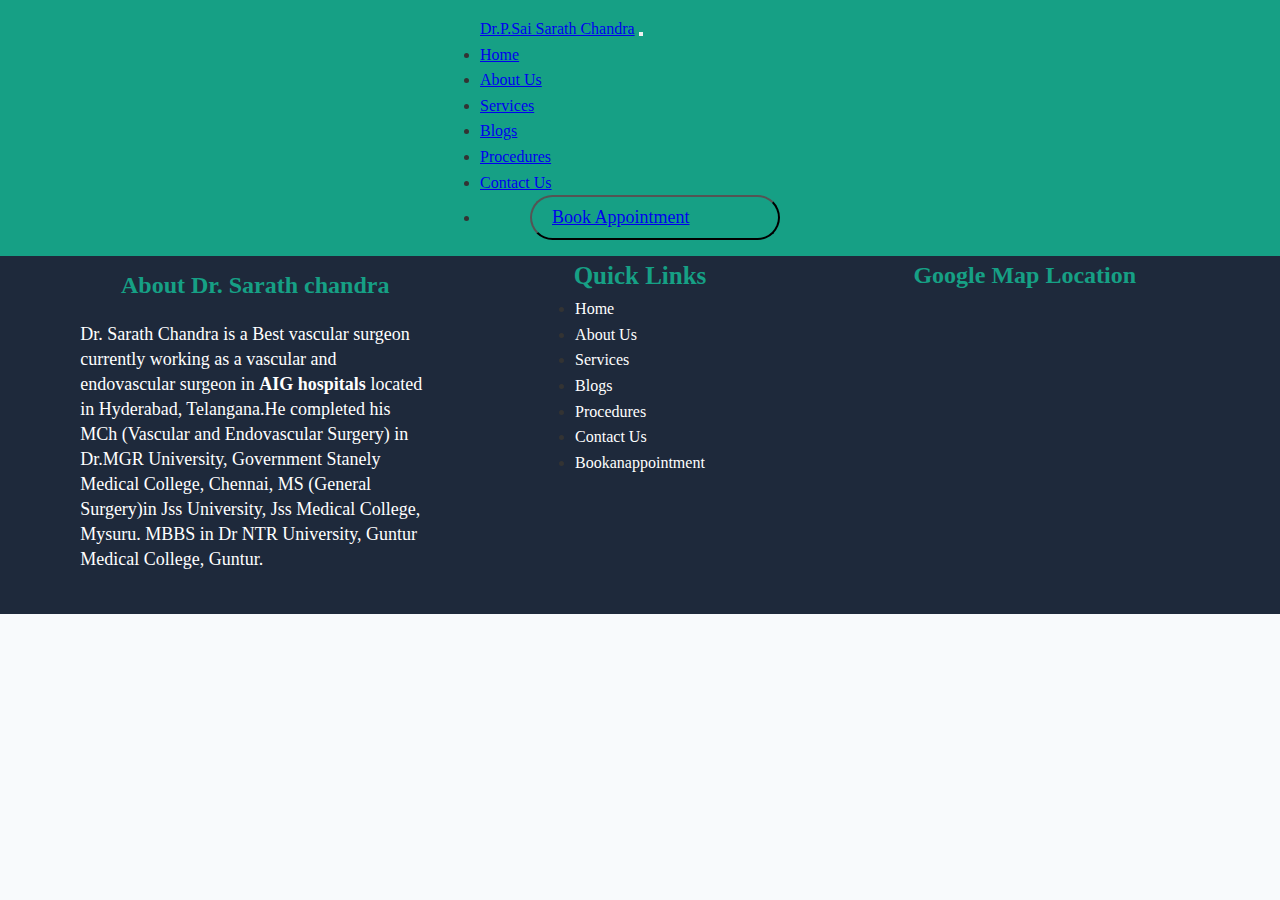
<file: services.html>
<!DOCTYPE html>
<html lang="en">
<head>
    <meta charset="UTF-8">
    <meta name="viewport" content="width=device-width, initial-scale=1.0">
    <title>Vascular Services - Advanced Medical Care</title>
    <link rel="stylesheet" href="style.css">
    <link href="https://cdn.jsdelivr.net/npm/bootstrap@5.0.2/dist/css/bootstrap.min.css" rel="stylesheet"
    integrity="sha384-EVSTQN3/azprG1Anm3QDgpJLIm9Nao0Yz1ztcQTwFspd3yD65VohhpuuCOmLASjC" crossorigin="anonymous">
  <script src="https://cdn.jsdelivr.net/npm/@popperjs/core@2.9.2/dist/umd/popper.min.js"
    integrity="sha384-IQsoLXl5PILFhosVNubq5LC7Qb9DXgDA9i+tQ8Zj3iwWAwPtgFTxbJ8NT4GN1R8p"
    crossorigin="anonymous"></script>
  <script src="https://cdn.jsdelivr.net/npm/bootstrap@5.0.2/dist/js/bootstrap.min.js"
    integrity="sha384-cVKIPhGWiC2Al4u+LWgxfKTRIcfu0JTxR+EQDz/bgldoEyl4H0zUF0QKbrJ0EcQF"
    crossorigin="anonymous"></script>
    <script src="https://cdn.jsdelivr.net/npm/bootstrap@5.3.0-alpha3/dist/js/bootstrap.bundle.min.js"></script>
</head>
<body>
    <nav class="navbar navbar-expand-lg navbar-dark ">
        <div class="container">
          <a class="navbar-brand" href="aboutdoctor.html">Dr.P.Sai Sarath Chandra</a>
          <button class="navbar-toggler" type="button" data-bs-toggle="collapse" data-bs-target="#navbarNav" aria-controls="navbarNav" aria-expanded="false" aria-label="Toggle navigation">
            <span class="navbar-toggler-icon"></span>
          </button>
          <div class="collapse navbar-collapse" id="navbarNav">
            <ul class="navbar-nav ms-auto">
              <li class="nav-item">
                <a class="nav-link"  href="index.html">Home</a>
              </li>
              <li class="nav-item">
                <a class="nav-link" href="aboutdoctor.html">About Us</a>
              </li>
              <li class="nav-active" aria-current="page">
                <a class="nav-link" href="services.html">Services</a>
              </li>
              <li class="nav-item">
                <a class="nav-link" href="blog.html">Blogs</a>
              </li>
              <li class="nav-item">
                <a class="nav-link" href="procedures.html">Procedures</a>
              </li>
              <li class="nav-item">
                <a class="nav-link" href="contactus.html">Contact Us</a>
              </li>
              <li class="nav-item">
                 <button class="btn01"> <a class="nav-link" href="bookanappointment.html">Book Appointment</a></button>
              </li>
            </ul>
          </div>
        </div>
      </nav>
      <script>
        document.addEventListener("DOMContentLoaded", function () {
          const navLinks = document.querySelectorAll(".navbar-nav .nav-link");
          const currentPage = window.location.pathname;
    
          navLinks.forEach(link => {
            if (link.href.includes(currentPage)) {
              link.classList.add("active");
            }
          });
        });
      </script>
    <!-- <div class="banner">
        <div class="container">
            
            <div class="centered">
                <h1 class="text-banner">Services</h1>
                <p class="bold-text"> <a  href="index.html" class="link">Home > </a> <span> <a  href="aboutdoctor.html" class="link">About Doctor ></a> </span>Services</p>
            </div>
        </div>
    </div> -->

    <!-- <header> -->
        <!-- <nav>
            <div class="container123">
                <h1>Advanced Vascular Care</h1>
                <p>Comprehensive Vascular Treatment Solutions</p>
            </div>
        </nav> -->
    <!-- </header> -->
     

   
        
    <div id="footerSection"></div>
    <script>
      fetch('footer.html')
        .then(response => response.text())
        .then(html => {
          document.getElementById('footerSection').innerHTML = html;
        });
    </script>
</body>
</html>
</file>
<file: style.css>
* {
    margin: 0px;
    padding: 0px;
    box-sizing: border-box;
    font-family: serif;


}

body {
    /* margin: 0; */
    font-family: none;
    font-size: unset;
    font-weight: 400;
    line-height: unset;
    color: #212529;
    background-color: #16a085;
    /* background-color: #fff; */
    -webkit-text-size-adjust: 100%;
    -webkit-tap-highlight-color: transparent;
}
nav{
    background-color: #16a085;
}
.top-navbar{
    display: flex;
}
.sticky {
    position: fixed;
    top: 0;
    width: 100%;
   z-index: 1000;
}
.doctor-info h1{
    color: #16a085;
}
.doctor-info strong{
    color: #16a085;
    
}
.doctor-info b{
    color: #16a085;
}

/* globle  */

h1 {
    font-size: 30px;
}

/* top bar start */
.top-bar-wraper {
    width: 100%;
    height: 60px;
    /* background: #000000; */
    display: flex;
}

.left-div {
    width: 100%;
    height: 100%;
    background: #16a085;
    display: flex;
    justify-content: center;
    align-items: center;
}

/* .right-div {
    width: 100%;
    height: 100%;
    background: #000000;
    border-left: 30px solid orange;
    border-bottom: 50px solid transparent;
} */

.address-content {
    display: flex;
    padding: 8px;
    font-size: 15px;
}

/* .time-content {
    display: flex;
    padding: 20px;
    color: #ffffff;
    font-size: 15px; */
/* } */

/* top bar end */


img,
svg {
    vertical-align: unset;
}

/* Container for the address section */
.address-container {
    display: flex;
    justify-content: space-between;
    flex-wrap: wrap;
    align-items: center;
    background-color: white;
    /* Adjust background color as needed */

}

/* Address */
.address {
    flex: 1;
    /* Take up remaining space */
    background-color: #f2f2f2;
    /* Adjust color as needed */
    padding: 20px;
    /* Adjust padding as needed */
    display: flex;
    align-items: center;
    margin-right: 5px;
    /* Adjust margin to create gap */
    background-color: #3b6c63;
}

/* Time */
.time {
    flex: 1;
    /* Take up remaining space */
    text-align: right;
    /* Align time to the right */
    background-color: #e6e6e6;
    /* Adjust color as needed */
    padding: 20px;
    /* Adjust padding as needed */
    display: flex;
    align-items: center;
    white-space: nowrap;
    /* Prevent line break */
    background-color: black;
    color: white;
}

/* Icon */
.icon {
    margin-right: 5px;
    /* Adjust margin as needed */
    padding: 0 5px;
    /* Add padding to the icon */
}

.header {
    background-color: #f8f9fa;
    /* Adjust as needed */
    padding: 0px;
    /* Adjust padding as needed */
    display: flex;
    height: 80px;
    justify-content: space-around;
    align-items: flex-end;
    /* background-color: red; */

}

.header .logo {
    margin-right: 20px;
    /* Adjust margin between logo and contact info */
    width: 60px;
    padding: 5px;


}

.header .logo img {
    width: 100%;
    /* Adjust logo height as needed */



}

.contact-info {
    display: flex;
    align-items: center;
}

.contact-info>div {
    margin-right: 20px;
    /* Adjust margin between contact info items */
}

.contact-info>div:last-child {
    margin-right: 0;
}
.faq11{
    display: flex;
    flex-direction: column;
    justify-content: center;
    align-items: center;
}
.faq11 ul{
    font-size: 18px;
    align-items: center;
    justify-content: center;

}

.phone p,
.email p {
    font-size: 15px;
    color: #777777;
    margin-top: 5px;
    margin-bottom: 0;
    /* Remove default bottom margin */
    font-weight: bold;
    /* Make phone and email text bold */
}

.divider {
    border-left: 1px solid #ccc;
    height: 20px;
    margin: 0 20px;
    /* Adjust margin between divider and contact info */
}

.social-media {
    display: flex;
    padding: 12px;
}

.social-media a {
    color: #333;
    /* Adjust social media icon color */
    text-decoration: none;
    margin-left: 20px;
    /* Adjust margin between social media icons */
    font-size: 20px;
    /* Increase font size of social media icons */
    border-radius: 50%;
    /* Apply border-radius to social media icons */
    background-color: gray;
    padding: 10px 15px;
}

.social-media a:first-child {
    margin-left: 0;
    /* Remove margin from first social media icon */
}

.social-media a:hover {
    background-color: gray;
    /* Adjust social media icon hover color */
    font-weight: bold;
    /* Make social media icon bold on hover */
}


.op-navbar {
    /* padding: 5px; */
    padding-top: 5px;
    background-color: #16a085;
    /* position: fixed; */
    width: 100%;
    /* z-index: 100; */
    /* top: 2; */
    /* flex-direction: row; */

}

.toggle-bar {
    display: none;
    /* Hide by default */
}

.op-navbar ul {
    list-style-type: none;
    margin: 0;
    padding: 0;
    display: flex;
    justify-content: center;
}

.op-navbar li {
    position: relative;
}

.op-navbar li a {
    display: block;
    color: #333;
    text-align: center;
    padding: 14px 20px;
    text-decoration: none;
    color: white;
    font-size: 16px;
    transition: ease-in 0.3s;
}

.op-navbar li a:hover {
    color: blue;
}

.separator {
    position: relative;
    display: inline-block;
    width: 1px;
    height: 20px;
    background-color: #ccc;
    margin: 0 10px;
}

.dropdown-icon {
    margin-left: 5px;
}

.dropdown-content {
    display: none;
    position: absolute;
    top: 47px;
    left: -230px;
    background-color: white;
    z-index: 1;
    ;
    box-shadow: 0 4px 8px rgba(0, 0, 0, 0.1);

}

.dropdown:hover .dropdown-content {
    display: block;
}
.coverr {
    height: 600px; /* Adjust height as needed */
  }
  
  .cover-photo {
    position: relative;
    width: 100%;
    height: 100%;
    overflow: hidden;
  }
  .cover-photo h2{
    right:10%;
  }
  
  .cover-photo img {
    position: absolute;
    display: flex;
    flex-direction: row;
    /* top: 0; */
    width: 100%;
    height: 100%;
    object-fit: cover;
    transition: opacity 0.9s ease-in-out;
    /* margin-top: 30px; */
  }
  .GAP{
    position: absolute;
    top: 50%;
    left: 80%;
    background-color: #16a085;
    color: #000;
    text-align: right;
    justify-content: end;
    /* transition: opacity 1s ease-in-out; */
  }
  
  .heading {
    position: absolute;
    top: 70%;
    left: 40%;
    transform: translate(-60%, -40%);
    color: black;
    font-size: 60px;
    text-align: left;
    justify-content: flex-end;
    opacity: 0;
    transition: opacity 1s ease-in-out;
  }
  
  .cover-photo:hover img {
    opacity: 0.8;
  }
  
  .cover-photo:hover .heading {
    opacity: 2;
  }

/* banner style */

/* .slider-container {
    position: relative;
    width: 100%;
    overflow: hidden;
}

.slider {
    display: flex;
    transition: transform 0.5s ease;
}

.slide {
    position: relative;
    width: 100%;
    height: 350px;
    /* Adjust the height as needed */
    /* flex-shrink: 0;
} */

/* .slider img {
    width: 100%;
    height: 100%;
    object-fit: cover; */

    /* Maintain aspect ratio */
/* } */ */
/* 
.slide-text {
    position: absolute;
    top: 0;
    right: 0;
    background-color: rgba(0, 0, 0, 0.5);
    color: white;
    padding: 10px;
    font-size: 18px;
    display: none;
} */

.prev,
.next {
    position: absolute;
    top: 50%;
    transform: translateY(-50%);
    font-size: 24px;
    color: white;
    background-color: rgba(0, 0, 0, 0.5);
    padding: 10px;
    cursor: pointer;
    transition: background-color 0.3s ease;
    z-index: 1;
    /* Ensure buttons appear above images */
}

.prev:hover,
.next:hover {
    background-color: rgba(0, 0, 0, 0.8);
}

.prev {
    left: 0;
}

.next {
    right: 0;
}


/* about section style*/

.about-section {
    display: flex;
    justify-content: center;
    align-items: center;
    margin: 10px 0px;
    gap: 10px;
    padding: 15px;
    background-color:white;


}

.doctor-image img {
    width: 600px;
    /* Adjust size as needed */
    height: 600px;
    position: relative;
    bottom: 0px;
    border-radius: 10px;
}

.doctor-info {
    margin-left: 20px;
    /* Adjust spacing between image and text */
    padding: 12px 10px;
    max-width: 700px;
}

.doctor-info p {

    font-size: 1rem;
   text-align: justify;
    margin: 10px;
    word-spacing: -2px;

}

.read-more-btn {
    display: inline-block;
    padding: 10px 20px;
    background-color: orange;
    /* Blue color, you can change this */
    color: #fff;
    /* White text */
    text-decoration: none;
    border-radius: 5px;
    font-size: 1.2rem;
    transition: background-color 0.3s ease;
    margin-top:19px;
    margin-left: 10px;
}

/* .read-more-btn:hover {
    background-color: orange;
    opacity: 1;
    
} */

/* 
paient banner */

.section-happy {
    display: flex;
    justify-content: space-evenly;
    align-items: center;
    background-color: #16a085;
    padding: 20px 0px;
    margin-bottom: 50px;
}

.op-item {
    text-align: center;
    top: 20%;
}

.op-item img {
    width: 60px;
    /* Adjust size of image */
    position: relative;
    top: 25px;
    right: 10px;
    /* padding: 5px 0px; */
}

.op-item p {
    font-size: 1.2rem;
    padding: 10px;
    text-align: center;
}

.op-item strong {
    font-size: 3rem;
    font-weight: bold;
    color: white;
    font-family: fantasy;
}

/* //- section */


.gallery {
    position: relative;
    overflow: hidden;
    text-align: center;
    max-width: 900px;
    /* Set maximum width */
    max-height: 1000px;
    margin: 50px auto;
    /* Center the gallery horizontally */
    /* background-color: aqua; */
    padding: 15px 0px;

}

.gallery-title {
    font-size: 2rem;
    /* Adjust font size as needed */
    margin-bottom: 25px;
    /* Add spacing between title and gallery */
}

.gallery-container1 {
    display: flex;
    /* overflow-x: hidden; */
    /* scroll-snap-type: x mandatory; */
    gap: 5px;
    flex-direction: row;
}

.gallery-card {
    flex: 0 0 auto;
    scroll-snap-align: start;
    width: 300px;
    height: 300px;
    background-color: white;
    overflow-y: hidden;
}

.gallery-card img {
    max-width: 100%;
    height: 100%;
}

.prev-btn,
.next-btn {
    position: absolute;
    top: 50%;
    transform: translateY(-50%);
    background-color: transparent;
    border: none;
    color: black;
    padding: 10px;
    cursor: pointer;
    /* border-radius: 5px; */
    z-index: 1;
    font-size: 1.2rem;
}


.prev-btn {
    left: 5px;



}

.next-btn {
    right: 5px;

}

/* <!-- operating rooms text start css --> */



.outer-div {
    display: flex;
    justify-content: space-between;
    padding: 10px;
    border: 1px solid white;

}

.inner-div {
    display: flex;
    flex-direction: column;
    justify-content: center;
    align-items: center;
    max-width: 800px;
    /* Set width to 50% of the parent container */
    padding: 10px;
    margin: auto;
}

.inner-div h5,
h6 {
    font-size: 1.5rem;
    text-align: center;
    margin: 15px;
}

.container-1 {
    display: flex;
    justify-content: center;
    align-items: center;
    padding: 12px 5px;
    background-color: #ffffff;
}

.container-1 .box1 {
    width: 400px;
    height: 300px;
    background-color: #16a085;
    /* border: 1px dotted gray; */
}

.box1 .places-time {
    padding: 12px;
    margin: 12px;
    display: flex;
    flex-direction: column;
    align-items: center;
}

.places,
.time1 {
    margin-bottom: 10px;
    font-size: 18px;
    /* Adjust font size as needed */
    text-align: center;
    /* Keep the text centered */
}

.option {
    text-align: center;
    margin: 10px 0;
    padding: 10px;
}

.option a {
    /* display: inline-block; */
    text-decoration: none;
    padding: 15px 20px;
    /* Add padding to the anchor tags */
    color: white;
    font-size: 1.2rem;
    border-radius: 10px;
    /* background-color: #2ECC71; */
}

.option a:hover {
    color: rgb(11, 11, 11);
}

.option span {
    display: inline-block;
    vertical-align: middle;
    /* Align span vertically */
}

.map-tag {
    display: flex;
    justify-content: center;
    align-items: center;
    text-align: center;
    /* Center text horizontally */

}

.map-tag a {
    text-decoration: none;
    color: #3b6c63;
    padding: 0px;
    font-size: 3rem;
}

.map-tag a:hover {
    color: blue;
}


/* FAQ section  */
.accordion-container {
    max-width: 80%;
    margin: auto;
    margin-bottom: 20px;
}

.accordion-button {
    background-color: #16a085 !important;
    color: white;
}

.accordion-button:not(.collapsed) {
    color: #ffffff;
}

.accordion-heading {
    display: flex;
    justify-content: center;
    margin: 10px;
    ;
}

/* //footer */

footer {
    background-color: white;
    padding: 20px;
}
.head{
    color: white;
}

.footer-content {
    display: flex;
    justify-content: space-around;
    width: 100%;
    background-color: #1e293b;
    /* padding: 15px; */
}

.about-section-f {
    width: 30%;
    padding: 10px 5px;
    display: flex;
    flex-direction: column;
    align-items: center;
    justify-content: center;
    /* background-color: blueviolet; */
}

.about-section-f .head {
    font-size: 1.5rem;
    color: #16a085;

}
.container1 h1{
    color: white;
}
.container1 p{
    color: #000;
    font-weight: 800;
}

.about-section-f p {
    padding: 12px;
    line-height: 25px;
    margin-top: 5px;
    color: white;
}

.social-media-section {
    margin: 10px;
    text-align: center;
    padding: 10px;
    /* background-color: rgb(128, 255, 0);s */
    width: 50%;

}

.social-icons i {
    margin: 5px;
    width: 40px;
    padding: 10px;
    border-radius: 5px;
    font-size: 1.2rem;
    border: none;
    background-color: #000000;
}

.social-icons {
    width: 100%;


}

.location-map-section {
    width: 30%;
    padding: 10px;
    object-fit: contain;
    position: relative;
    bottom: 25px;

}

.location-map-section .head {
    font-size: 1.5rem;
    text-align: center;
    padding: 15px;
    color: #16a085;
}

.flex {
    display: flex;
    position: relative;
    align-items: center;
    justify-content: center;
}
.flex a{
    text-decoration: none;
    color: white
}

.copyright {
    text-align: center;
    padding: 15px;
    font-size: 1.2rem;
    border-top: 1px solid #ccc;
    color: white;
}


/*---------------*/
/***** Oscar *****/
/*---------------*/

.grid {
    position: relative;
    margin: 0 auto;
    padding: 1em 0 4em;
    max-width: 1000px;
    list-style: none;
    text-align: start;
}

/* Common style */
.grid figure {
    position: relative;
    float: left;
    overflow: hidden;
    margin: 10px 1%;
    /* min-width: 320px; */
    max-width: 400px;
    max-height: 400px;
    /* width: 380px; */
    background: #3085a3;
    text-align: center;
    cursor: pointer;
    height: 360px;
}

.grid figure img {
    position: relative;
    display: block;
    min-height: 100%;
    max-width: 100%;
    opacity: 0.8;
    object-fit: cover;
}

.grid figure figcaption {
    padding: 2em;
    color: #fff;
    text-transform: uppercase;
    font-size: 1.25em;
    -webkit-backface-visibility: hidden;
    backface-visibility: hidden;
}

.grid figure figcaption::before,
.grid figure figcaption::after {
    pointer-events: none;
}

.grid figure figcaption,
.grid figure figcaption>a {
    position: absolute;
    top: 0;
    left: 0;
    width: 100%;
    height: 100%;
}

/* Anchor will cover the whole item by default */
/* For some effects it will show as a button */
.grid figure figcaption>a {
    z-index: 1000;
    text-indent: 200%;
    white-space: nowrap;
    font-size: 0;
    opacity: 0;
}

.grid figure h2 {
    word-spacing: -0.15em;
    font-weight: 300;
}

.grid figure h2 span {
    font-weight: 800;
}

.grid figure h2,
.grid figure p {
    margin: 0;
}

.grid figure p {
    letter-spacing: 1px;
    font-size: 68.5%;
}

/* figure.effect-oscar {
    background: -webkit-linear-gradient(45deg, #22682a 0%, #9b4a1b 40%, #3a342a 100%);
    background: linear-gradient(45deg, #22682a 0%, #9b4a1b 40%, #3a342a 100%);
} */

figure.effect-oscar img {
    opacity: 0.9;
    -webkit-transition: opacity 0.35s;
    transition: opacity 0.35s;
}

figure.effect-oscar figcaption {
    padding: 1em;
    background-color: rgba(58, 52, 42, 0.7);
    -webkit-transition: background-color 0.35s;
    transition: background-color 0.35s;
}

figure.effect-oscar figcaption::before {
    position: absolute;
    top: 30px;
    right: 30px;
    bottom: 30px;
    left: 30px;
    border: 1px solid #fff;
    content: '';
}
.but{
    display: flex;
    bottom: 8px;
    text-decoration: none;
    /* background-color: #28a745; */
}
.but button{
    color: white;
    background-color: rgb(20, 60, 76);
    width: 200px;
    height: 50px;
}
.flex ul a:hover{
    color: #007bff;
}

figure.effect-oscar h2 {
    flex-wrap:wrap ;
    /* margin: 1% 0 10px 0; */
    -webkit-transition: -webkit-transform 0.35s;
    transition: transform 0.35s;
    -webkit-transform: translate3d(0, 100%, 0);
    transform: translate3d(0, 100%, 0);
}

figure.effect-oscar figcaption::before,
figure.effect-oscar p {
    opacity: 0;
    -webkit-transition: opacity 0.35s, -webkit-transform 0.35s;
    transition: opacity 0.35s, transform 0.35s;
    -webkit-transform: scale(0);
    transform: scale(0);
}

figure.effect-oscar:hover h2 {
    -webkit-transform: translate3d(0, 0, 0);
    transform: translate3d(0, 0, 0);
}

figure.effect-oscar:hover figcaption::before,
figure.effect-oscar:hover p {
    opacity: 1;
    -webkit-transform: scale(1);
    transform: scale(1);
    color: #000;
    font-weight: 900;
}

figure.effect-oscar:hover figcaption {
    background-color: rgba(239, 152, 0, 0);
}

figure.effect-oscar:hover img {
    opacity: 0.4;
}


/* test */

.vl {
    border-left: 2px solid rgb(94, 93, 93);
    height: 350px;
    margin: 0px 20px;
}

.abhi-container {
    display: flex;
    justify-content: flex-start;
    align-items: flex-start;
    width: 100%;
    margin: auto;
}

.abhi-part {
    width: 45%;
    padding: 20px;
}

.custom-list {
    list-style-type: disc;
    /* Default bullet points */
    padding-left: 20px;
    /* Space for bullet points */
}

.custom-list li {
    margin-bottom: 5px;
    /* Space between list items */
}



 .sidebar {
    display: none;
    width: 80%;
    max-width: 250px;
    background-color: rgba(255, 255, 255, 1);
    position: fixed;
    top: 0;
    left: 0;
    height: 100%;
    z-index: 1000;
}


 .sidebar-header {
    width: 100%;
    padding: 5px;
    background-color: #16a085;
    display: flex;
    justify-content: flex-end;
    align-items: center;
}

.close-icon {
    font-size: 20px;
    color: black;
    cursor: pointer;
    margin-right: 12px;
}
.sidebar ul {
    list-style: none;
    padding: 20px 0px;
    margin: 0;
}

.sidebar ul li {
    border-bottom: 1px solid #ddd;
}

/* .nav-link {
    display: block;
    padding: 15px;
    text-decoration: none;
    color: #333;
    font-size: 16px;
    position: relative;
} */

/* .nav-link::after {
    content: '';
    display: block;
    width: 100%;
    height: 1px;
    background-color: #ddd;
    position: absolute;
    bottom: 0;
    left: 0;
} */

.submenu,
.sub-submenu {
    display: none;
    background-color: #f9f9f9;
}

.submenu .nav-link,
.sub-submenu .nav-link {
    padding-left: 30px;
}

.dropdown.active+.submenu,
.dropdown.active+.sub-submenu {
    display: block;
}

.nav-services-submenu {
    border-left: 4px solid #8e24aa;
}

.nav-orthopedic-submenu {
    border-left: 4px solid #ab47bc;
}

.nav-physical-submenu {
    border-left: 4px solid #ce93d8;
}

.nav-video-submenu {
    border-left: 4px solid #00acc1;
}


.sidebar ul li ul li {
    border-bottom: none;
} 

/* home end */

/* About page start */


.main-container {
    width: 100%;
    overflow-x: hidden;
}

.section {
    display: flex;
    justify-content: space-evenly;
    align-items: center;
    align-items: center;
    padding: 20px;

}

.doctor-info2 {
     width: 700px;
}
.bold{
    color: #16a085;
}

.doctor-info2 h1 {
    font-size:2rem;
    font-weight: bold;
    margin-bottom: 10px;
    color: #16a085;
}

.doctor-info2 p {
    font-size: o.5rem;
    line-height: 1.6;
    margin-top: 20px;
}
.doctor-info2 strong{
    color: #16a085;
}

.doctor-image2 {
     width: 300px;
     height: 330px;
    border-radius: 5px;
    overflow: hidden;
    box-shadow: 0 4px 8px rgba(0, 0, 0, 0.1);
    position: relative;
     bottom: 70px;
}

.doctor-image2 img {
    width: 100%;
    display: block;
}

.doctor-details2 {
    text-align: center;
    margin-top: 10px;
}
.doctor-details2 span{
    color: #16a085;
}

.doctor-details2 p {
    margin-top: 10px;
    font-size: 1.5rem;
    font-weight: bold;
    color: #16a085;
}
.text-content p{
    font-size: 86px;
}

.doctor-details2 span {
    font-size: 16px;
}

.about-social-icons {
position: absolute;
top: 10px; /* Adjust as needed */
right: 10px; /* Adjust as needed */
display: flex;
flex-direction: column;
align-items: center;
justify-content: center;
border-radius: 5px;
padding: 5px;
transition: opacity 0.3s ease;
z-index: 3;
opacity: 0;
}

.about-social-icons a {
display: flex;
align-items: center;
justify-content: center;
width: 40px;
height: 40px;
margin: 5px;
color: #333;
text-decoration: none;
transition: background-color 0.3s ease;
}

.about-social-icons a:hover {
background-color: rgba(255, 255, 255, 0.412);
}

.doctor-image2:hover .about-social-icons {
opacity: 1;
}

.share-icon {
position: absolute;
bottom: 100px; /* Adjust as needed */
right: 20px; /* Adjust as needed */
background-color: whitesmoke;
border-radius: 50%;
padding: 8px;
cursor: pointer;
transition: background-color 0.3s ease;
font-size: 1.4rem;
}

/* //next section style */

.about-section {
display: flex;
justify-content: space-evenly;
align-items: center;
padding: 15px;
overflow: hidden; /* To prevent image overflow */
}
.doctor-container{
max-width: 1200px;
margin: auto;
}

.text-section {
flex: 1;
margin-right: 20px;
}

.text-section p {
font-size: 1.2rem;

line-height: 1.6;
}

.image-section img {
width: 700px;
height: auto;
position: relative;
bottom: 30px;
}

/* center-text style */
.center-text{
padding: 20px;

}
.text-content{
max-width: 1100px;
padding: 10px;
margin: 10px auto;
}
.text-content p{
font-size: 1.9rem;
line-height: 1.6;
}


/* //career-highlights style  */

.career-container {
    padding: 20px;
}
.mid-conatiner{
    max-width: 1100px;
    margin: auto;
    padding: 20px 10px;
}

.career-title {
    font-size: 1.5rem;
    font-weight: bold;
    margin-bottom: 20px;
    text-align: left;
}

.highlight-item {
    display: flex;
    align-items: center;
    margin-bottom: 10px;
}

.highlight-item .icon {
    color: #16a085;
    margin-right: 10px;
    font-size: 1.5rem;
    flex-shrink: 0;
}

.highlight-item p {
    font-size: 1.2rem;
    line-height: 1.4;
    margin: 0;
}

.highlight-item p .bold {
    font-weight: bold;
}

/* ACHIEVEMENTS & CONTRIBUTIONS style  css*/
.container-ACHIEVEMENTS {
max-width: 1150px;
margin:auto;
padding: 0 20px;
}

  .container-ACHIEVEMENTS h1 {
text-align: left;
font-size: 25px;
margin-bottom: 30px;
}

.faq {
margin-bottom: 15px;
border-bottom: 1px solid #ccc;
padding-bottom: 10px;
}

.faq h2 {
cursor: pointer;
display: flex;
justify-content: space-between;
align-items: center;
font-size: 20px;
margin: 0;
padding: 10px 0;
}

.faq h2 i {
transition: transform 0.3s;
}

.faq ul {
max-height: 0;
overflow: hidden;
transition: max-height 0.5s ease;
list-style-type: disc;
padding-left: 20px;
margin: 10px 0 0 0;
}

.faq.active ul {
max-height: 1000px; /* Adjust this value based on the expected maximum height of the content */
}

.faq ul li {
margin-bottom: 10px;
font-size: 16px;
line-height: 1.5;
}

.faq ul h3 {
margin-top: 20px;
font-size: 18px;
font-weight: bold;
}

.faq ul li::marker {
color: black; /* Change bullet point color if needed */
}

.faq ul li h3 {
margin: 0;
padding: 0;
list-style-type: none;
}


/* media query of about doctor   */

@media (max-width: 768px) {
.section {
    flex-direction: column;
    align-items: center;
}


.doctor-image2 {
    margin-bottom: 20px;
    bottom: 0;
}
.section .doctor-info2{
    padding: 12px;
   
}

.doctor-info2 {
    width: 100%;
    text-align: left;
}

.doctor-info2 h1 {
    font-size: 1.8rem;
    text-align: center;
}

.doctor-info2 p {
    font-size: 1.2rem;
}

.doctor-details2 p {
    font-size: 1.3rem;
}
/* //about-section media query */
.about-section {
    flex-direction: column;
    align-items: center;
}

.text-section {
    margin-right: 0;
    padding: 12px;
    margin-bottom: 20px;
}
.flex ul{
    display: flex;
    align-items: center;
    justify-content: center;
    left: 20%;
    gap: 0.5%;
}
.flex ul a{
    text-decoration: none;
}

.text-section p {
    font-size: 1.4rem; /* Font size for mobile devices */
}

.image-section img{
width: 100%;
position: relative;
 top: 0px;
}

/* center-text media query style*/
.center-text{
text-align: left;
}
.text-content p {
    font-size: 2rem; /* Font size for mobile devices */
    text-align: left;
    justify-items: center;
    line-height: 1.6;
}
.text-content{
 width: 100%;
 position: relative;
 bottom: 25px;
         }


/* carrer highlight style */
.career-title {
        font-size: 1.5rem;
        text-align: left;
    }

    .highlight-item p {
        font-size: 1.1rem;
    }

    .highlight-item .icon {
        font-size: 1.2rem;
    }
}



/* static banner style */
.banner {
    background-color: #16a085;
    color: #fff;
    padding: 50px 0;
    /* background-image: linear-gradient(to bottom,#0097b9); */
    background-position: center;
    background-size: cover;
    background-repeat: no-repeat;
    height: 150px; 
    display: flex; 
    justify-content: center; 
    align-items: center; 
}

.centered {
    text-align: center;
    padding: 10px;
}

 .text-banner {
    font-size: 4rem;
    font-weight: bold;
    margin-bottom: 20px;
    font-weight: 600;
    text-align: center;
    
}

.bold-text{
    font-size: 20px;
    padding: 10px;
    position: relative;
    bottom: 20px;
    text-align: center;
}

.link{
    color: #fff;
    text-decoration: none;
}

.link:hover {
    text-decoration: none;
    color: white;
}

/* span {
    font-size: 18px;
    font-weight: bold;
    padding: 1px;
} */

/* <!-- operating rooms text start css --> */



.outer-div {
    display: flex;
    justify-content: space-between;
    padding: 10px;
    border: 1px solid #ccc;

}

.inner-div {
    display: flex;
    flex-direction: column;
    justify-content: center;
    align-items: center;
    max-width: 800px;
    /* Set width to 50% of the parent container */
    padding: 10px;
    margin: auto;
}

  h1 {
    font-size: 2rem;
  }


  
  .inner-div h5,h6 {
    font-size: 1.5rem;
    text-align: center;
    margin: 15px;
}

.box1 h3{
    display: flex;
    align-items: center;
    color: black;
    justify-content: center;
}


.container-1 {
    display: flex;
    justify-content: center;
    align-items: center;
    padding: 12px 5px;
}

.container-1 .box1 {
    width: 400px;
    height: 300px;
    /* background-color: white; */
    border: 1px dotted gray;
}

.box1 .places-time {
    padding: 12px;
    margin: 12px;
    display: flex;
    flex-direction: column;
    align-items: center;
}

.places,
.time1 {
    margin-bottom: 10px;
    font-size: 18px;
    /* Adjust font size as needed */
    text-align: center;
    /* Keep the text centered */
}


.option {
    text-align: center;
    margin: 10px 0;
    padding: 10px;
}

.option a {
    display: inline-block;
    text-decoration: none;
    padding: 15px 20px;
    /* Add padding to the anchor tags */
    color: white;
    font-size: 1.2rem;
    border-radius: 10px;
    /* background-color: #16a085; */
}

.option a:hover {
    color: blue;
}

.option span {
    display: inline-block;
    vertical-align: middle;
    /* Align span vertically */
}

.map-tag {
    display: flex;
    justify-content: center;
    align-items: center;
    text-align: center;
    /* Center text horizontally */

}


.map-tag a {
    text-decoration: none;
    color: #16a085;
    padding: 0px;
    font-size: 3rem;
}

.map-tag a:hover {
    color: blue;
}

@media only screen and (max-width: 768px) {
    .outer-div {
        width: 100%;
    }

    .inner-div {
        max-width: 100%;
    }

    .inner-div h1 {
        font-size: 30px;
        padding: 15px;
        text-align: left;
    }
    .container-1 {
        flex-direction: column;
        justify-content: center;
        align-items: center;
        width: 100%;
        overflow-x: hidden;

    }

    .container-1 .box1 {
        width: 100%;
    }

    .map-tag {
        position: relative;
        /* Reset position to relative */
        bottom: 25px;
    }

}


/* About page end */


/* ********** Contact page css start */

.container-form {
    width: 100%;
    /* max-width: 1200px; */
    padding: 20px;
    background-color: #fff;
    display: flex;
    flex-wrap: wrap;
    justify-content: center; /* Center the content horizontally */
}

.main-heading {
    text-align: left;
    font-size: 19px;
    margin-bottom: 5px;
    padding: 10px 5px;
}

.description-box .description {
    text-align: justify;
    font-size: 16px;
    /* margin-bottom: 5px; */
    padding: 10px;
    line-height: 1.6;
}

.description-box {
    margin-bottom: 15px;
    padding: 20px;
    background-color: #f1f1f1;
    border-left: 5px solid red;
    /* width: 100%; */
}

.content {
 display: flex;
 justify-content: space-evenly;
    gap: 10px;
    width: 100%;
}

.contact-form{
    width: 700px;
    height: auto;
    border-radius: 10px;
    box-shadow: rgba(0, 0, 0, 0.35) 0px 5px 15px;
}

.contact-form-info{
    width: 350px;
    height: 600px;
    border-radius: 12px;
    box-shadow: rgba(0, 0, 0, 0.35) 0px 5px 15px;
}

/* .contact-form-info {
    background-color: red;
    box-shadow: rgba(0, 0, 0, 0.35) 0px 5px 15px;

} */

.contact-form form {
    display: flex;
    flex-direction: column;
    padding: 15px 20px;
}

.form-header {
font-size: 30px;
font-weight: bold;
text-align: center;
padding: 12px 10px;
    
}

.contact-form label {
    margin-top: 10px;
    font-weight: bold;
    padding: 5px;
}

.contact-form input,.contact-form textarea {
    padding: 10px;
    margin-top: 10px;
    margin-bottom: 10px;
    border: 1px solid #ccc;
    border-radius: 5px;
    width: 100%;
    box-sizing: border-box;
}

.contact-form button {
    padding: 10px;
    background-color: #16a085;
    color: #fff;
    border: none;
    border-radius: 5px;
    cursor: pointer;
    margin: 10px;
}

.contact-form button:hover {
    background-color: #218838;
}

.captcha {
    display: flex;
    align-items: center;
    margin-top: 10px;
}

.captcha img {
    margin-right: 10px;
}

/* .contact-info {
    background-color: #f1f1f1;
} */

.contact-form-info .info-header {
    font-size: 2rem;
    font-weight: bold;
    width: 100%;
    text-align: center;
}
.info-header{
    margin-top: 0px;
    background-color: #16a085;
    padding: 20px;
    width: 100%;
}

.info-section {
    display: flex;
    flex-direction: column;
    gap: 0px;
    /* background-color: blue; */
    /* margin: 7px; */
}

.info-item {
    display: flex;
    align-items: center;
    border-bottom: 1px solid gray;
    padding: 2px 9px;
}

.info-item .icon {
    font-size: 2rem;
    margin-left: 5px;
    margin-bottom: 12px;
    background-color: rgba(120, 118, 118, 0.534);
    border-radius: 50%;
    padding: 15px 20px;
    

}

.info-item h3 {
    margin:10px;
    font-size: 18px;
    font-weight: bold;
    padding: 10px 15px;
}

.info-item .details p {
font-size: 1rem;
padding: 10px 12px;
position: relative;
bottom: 15px;
color: black;

}
.info-item .media-icon {
    padding: 10px 10px;  
    margin: auto;
}
.info-item .media-icon a{
    padding: 10px 10px;
    text-decoration: none;
    

}
.info-item .media-icon a i{
    font-size: 22px;
    color: rgba(0, 0, 255, 0.622);
    background-color: #ccc;
    padding: 12px 15px;
    border-radius: 50%;
    transition: ease-in 0.3s;
}
.info-item .media-icon a i:hover{
    background-color: rgba(128, 128, 128, 0.521);
}

.required {
    color: red;
}

/* ********** Contact page css end */



/* testimonils slider start css */

.testimonial-section {
    text-align: center;
    width: 100%;
    position: relative;
    background-color: white;
    overflow: hidden;
    padding: 30px 0; /* Add padding to the top and bottom */
}

.testimonial-heading {
    margin-bottom: 20px; /* Adjust space below the heading */
}
/* .container123{
    bc
} */

.stars {
    margin-bottom: 10px; /* Adjust space above and below the stars */
    font-size: 2rem;
    color: skyblue;
}

.testimonial-slider-container {
   
    margin-top: 20px; /* Adjusted margin */
    position: relative;
}

.testimonial-slider {
    display: flex;
    overflow-x: hidden;
    scroll-snap-type: x mandatory;
    margin: 0 auto; /* Center align */
    width: calc(300px * 3 + 20px * 2); /* 3 cards with margin */
    padding: 0 15px; /* Adjusted padding */
    position: relative;
}

.card {
    flex: 0 0 auto;
    width: 300px;
    height: 450px;
    border-radius: 10px;
    margin: 0 5px; /* Adjusted margin */
    overflow: hidden;
    padding: 30px;
    box-shadow: 0 0 10px rgba(0, 0, 0, 0.1);
    position: relative;
}

.user-image {
    width: 120px; /* Adjust image width */
    height: 120px; /* Adjust image height */
    border-radius: 50%; /* Make image rounded */
    margin: 0 auto 10px; /* Center image and add space below */
}

.name {
    margin-top: 10px;
    font-weight: bold;
    color: #333;
}

.review {
    margin-top: auto; /* Align review to the middle */
    text-align: center; /* Center-align review text */
    line-height: 1.6;
}

.google-logo {
    width: 120px; /* Adjust the width as needed */
    height: 40px; /* Adjust the height as needed */
    margin-top: 5px 5px; /* Adjust margin */
}


.controls {
    position: absolute;
    top: 50%;
    transform: translateY(-50%);
    display: flex; /* Added */
    align-items: center; /* Added */
    width: 100%; /* Added */
    justify-content: space-between; /* Added */
    padding: 0 10px; /* Added */
}

.testimonial-prev, .testimonial-next {
    background-color: transparent;
    border: none;
    color: #333;
    cursor: pointer;
    font-size: 24px;
    position: absolute;
    top: 50%;
    transform: translateY(-50%);
    pointer-events: all;
    z-index: 1;
    padding: 10px;
    border-radius: 50%;
}
.testimonial-prev {
    left: 25px;
}

.testimonial-next {
   right: 25px;

}


/* testimonils slider start end */


/**************************************** gallery css start ****************************** */


.photos-container {
    width: 100%;
    height: auto;
    display: flex;
    justify-content: center;
    margin: 20px auto;
    padding: 20px;
    
}

.centered-content {
    max-width: 1200px;
    height: auto; /* Adjust the width as needed */
    text-align: center;
    padding: 20px 10px;

}

.photo-gallery {
    display: flex;
    flex-wrap: wrap;
    justify-content: center;
    padding: 10px;
    /* background-color: red; */
}

.photo-card {
    width: 270px; /* Adjust according to your design */
    margin: 10px; /* Adjust spacing between cards */
    text-align: center;
    border-radius: 3px;
}
.our-services-section h4{
    font-size: 25px;
    color: #16a085;
}

.photo-card img {
    width: 100%; /* Make the image fill the entire card */
    border-radius: 3px;
    object-fit: cover;
}

.photo-card p {
    font-size: 1rem;
    /* background-color: aqua; */
    margin-top: 15px;
}


/**************************************** gallery css end ****************************** */



/* ********************************************** book appointent css start ******************  */


.form-wrapper {
    width: 90%;
    max-width: 600px;
    margin: 50px auto;
    background: #fff;
    padding: 20px;
    box-shadow: 0 0 10px rgba(0, 0, 0, 0.1);
    border-radius: 8px;
}

 .form-wrapper h2 {
    text-align: center;
    color: #333;
    margin-bottom: 20px;
}

.form-field {
    margin-bottom: 15px;
}

.form-field label {
    display: block;
    margin-bottom: 5px;
    color: #333;
}

.form-field input,
.form-field textarea {
    width: 100%;
    padding: 10px;
    border: 1px solid #ddd;
    border-radius: 4px;
}

.form-field input:focus,
.form-field textarea:focus {
    border-color: #007bff;
    outline: none;
}

.button {
    display: block;
    width: 100%;
    padding: 15px;
    background-color: #16a085;
    color: #fff;
    border: none;
    border-radius: 4px;
    cursor: pointer;
    font-size: 16px;
    transition: background-color 0.3s;
}

.button:hover {
    background-color: #0056b3;
}

.modal {
    display: none;
    position: fixed;
    z-index: 1000;
    left: 0;
    top: 0;
    width: 100%;
    /* height: 500px; */
    overflow: auto;
    background-color: rgba(0, 0, 0, 0.5);
}

.modal-content {
    background-color: #fff;
    margin: 15% auto;
    padding: 20px;
    border: 1px solid #888;
    width: 80%;
    max-width: 500px;
    max-height: 300px;
    text-align: center;
    border-radius: 8px;
    box-shadow: 0 5px 15px rgba(0, 0, 0, 0.3);
    position: relative;
}

.popup-icon {
    font-size: 50px;
    color: #4CAF50;
}

.modal-content h2 {
    margin: 10px 0;
    font-size: 24px;
}

.modal-content p {
    font-size: 16px;
    color: #333;
}

.modal-content button {
    background-color: #007bff;
    color: white;
    border: none;
    padding: 10px 20px;
    border-radius: 4px;
    cursor: pointer;
    font-size: 16px;
}

.modal-content button:hover {
    background-color: #0056b3;
}

.close-button {
    position: absolute;
    top: 10px;
    right: 25px;
    color: #aaa;
    font-size: 28px;
    font-weight: bold;
    cursor: pointer;
}

.close-button:hover,
.close-button:focus {
    color: #000;
    text-decoration: none;
    cursor: pointer;
}


/* *********************************************** book appointent css end *************************** */


/* whatsapp sticker css start */

.whatsapp-icon {
    width: 60px; /* Adjust width as needed */
    height: 60px; /* Adjust height as needed */
    position: fixed;
    bottom: 5px;
    left: 20px;
    z-index: 9999;
    animation: wave 2s infinite;
  }
  
  .whatsapp-icon img {
    width: 100%;
    height: 100%;
  }

  @keyframes wave {
    0% {
      transform: translateX(0);
    }
    50% {
      transform: translateX(-10px);
    }
    100% {
      transform: translateX(0);
    }
  }
  /* whatsapp sticker css start  end*/



  /* call icon sticker css start */

  .call-icon {
    position: fixed;
    bottom: 5px;
    right: 20px; /* Change from left to right */
    width: 50px; /* Adjust width as needed */
    height: 50px; /* Adjust height as needed */
    z-index: 1000;
    animation: wave 2s infinite;
  }
  
  .call-icon img {
    width: 100%;
    height: 100%;
     color: green;  
  }

  
  @keyframes wave {
    0% {
      transform: translateX(0);
    }
    50% {
      transform: translateX(-10px);
    }
    100% {
      transform: translateX(0);
    }
  }
  


  /* call icon sticker css end */

/*
 * Resposive css for mobile and tab
 */

 /* header and navbar media query */
 @media screen and (max-width: 768px) {
    .header{
        width: 100%;
        height: 100%;
        flex-direction: row;
    
    }
    .header .logo{
        width: 80px;
        position: relative;
        left: 10px;
    }
    .contact-info{
    width: 70%;
    flex-direction: row;
    margin-top: 2px;
    text-align: center;
    }
    .divider{
        width: 5%;
        flex-direction: column;
        margin-top: 0px;
        text-align: center;
        }
    
    .top-navbar{
        display: flex;
    }
    .divider{
        display: none;
    }
    .email{
        display: none;


    
    }
    .phone{
        display: flex;
    }
    .social-media {
        text-align: center;
        padding: 12px;
        /* position: relative;
        right: 10px;
        top: 5px; */
    
        
    }
    .doctor-info p{
        word-spacing: -1.5px;
        line-height: 1.5;
    }
    .social-media a{
        font-size: 15px;
        padding: 10px 15px;
    
    }
    .op-navbar{
        width: 100%;
        display: flex;
        height: 120px;
        font-size: 1px;
        background-color: #16a085;
        
    }
    .op-navbar ul{
        display: flex;
        flex-direction: row;
        flex-wrap: wrap;
        font-size: small;
        height: 100px;
        bottom: 20px;
    }
    /* .toggle-bar ul li a{
        display: flex;
        flex-direction: column;
        cursor: pointer;
        /* background-color: red; */
        /* width: 40px;
        height: 40px;
        padding: 7px 10px;
        transition: ease-in 0.5s;
        gap: 0.4%; */ */
        
    /* } */
    .toggle-bar:hover{
        color: white;
    }
    
    }

 
    /* banner media query */
@media only screen and (max-width: 600px) {
    .slide {
        height: 200px; /* Reduce height for mobile devices */

    }

    .slide-text {
        font-size: 14px; /* Reduce font size for mobile devices */
        padding: 5px; /* Reduce padding for mobile devices */
    }

    .prev,
    .next {
        font-size: 18px; /* Reduce button size for mobile devices */
        padding: 8px; /* Reduce button padding for mobile devices */
    }
}
/* about section media query */
@media (max-width: 768px) {
    .about-section {
        flex-direction: column; /* Stack items vertically */
        text-align: center;
    }
    
    .doctor-info {
        margin-left: 0; /* Reset margin for better centering */
        margin-top: 20px; /* Add margin to separate from image */
    }
    
    .doctor-image img {
        width: 550px;
        height: 450px; /* Adjust image size for smaller screens */
        /* margin-bottom: 0px; */
        position: relative;
        top: 2px;
        border-radius: 1%;
    }
     .doctor-info p{
    font-size: 1rem;
    justify-items: center;
    text-align: justify;
    
    }
    }
/* //gallery media query */
@media screen and (max-width: 768px) {
    .gallery {
        max-width: 100%; /* Adjust maximum width for smaller screens */
    }

    .gallery-container1 {
        display: flex;
        flex-wrap: wrap; /* Ensure images don't wrap on smaller screens */
    }

    .gallery-card {
        flex: 0 0 auto;
        width: 100%; /* Ensure images take full width on smaller screens */
    }
}



/* media query of paitent banner */

@media (max-width: 768px) {
    .section-happy {
        flex-direction: column;
        max-height: 600px; /* Remove maximum height */
        align-items: flex-start; /* Align items to the start */
    }

    .op-item {
        width: 100%; /* Make items full width on smaller screens */
        /* margin-bottom: 20px;  */
    }
}


@media only screen and (max-width: 768px) {
    .outer-div {
        width: 100%;
    }

    .inner-div {
        max-width: 100%;
    }

    .inner-div h1 {
        font-size: 25px;
        padding: 15px;
        text-align: left;
    }
    .container-1 {
        flex-direction: column;
        justify-content: center;
        align-items: center;
        width: 100%;
        overflow-x: hidden;

    }

    .container-1 .box1 {
        width: 100%;
    }

    .map-tag {
        position: relative;
        /* Reset position to relative */
        bottom: 25px;
    }
  /* faq section  */
    .accordion-container{
        max-width: 90%;
    }

}


@media screen and (max-width: 768px) {
    .footer-content {
        flex-direction: column;
        align-items: center;
        overflow-x: hidden;
        padding:10px 0px;
        
    }

    .about-section-f,
    .location-map-section,
    .social-media-section {
        width: 100%;
        height: 100%;
        margin: 0px;
        /* padding: 10px; */
    }

    .our-services-section ul {
        display: flex;
        flex-wrap: wrap;
        justify-content: center;
        padding: 0;
        position: relative;
        right: 10px;
        width: 100%;
    }
    .our-services-section ul li {
        width: 100%;
        padding: 10px;
        margin: 2px 0;
        text-decoration: none;
        gap: 9%;
        
    }
    .our-services-section .head{
      text-align: center;
      color: #16a085
    }
    .our-services-section ul li a{
        font-size: 1.0rem;
        display: flex;
        text-decoration: none;
    }
     iframe {
       width: 100%;
        
        
    }


}

/* faq */

@media (max-width:576px){
    .col-md-4{
        flex:0 0 auto;
        width: 100%;
    }
}

 /* media query of about doctor  start */

@media (max-width: 768px) {
    .section {
        flex-direction: column;
        align-items: center;
    }
    
    .doctor-image {
        margin-bottom: 20px;
        bottom: 0;
    }
    .section .doctor-info2{
        padding: 12px;
       
    }
    
    .doctor-info {
        width: 100%;
        text-align: left;
    }
    
    .doctor-info h1 {
        font-size: 2rem;
        text-align: start;
    }
    
    .doctor-info p {

        font-size: 1rem;
        text-align: justify;
        margin: 10px;
        
        }
    
    .doctor-details p {
        font-size: 1.2rem;
    }
    /* //about-section media query */
    .about-section {
        flex-direction: coloum;
        display: flex;
        align-items: center;
    }
    }
    
    .text-section {
        margin-right: 0;
        padding: 12px;
        margin-bottom: 20px;
    }
    
    .text-section p {
        font-size: 1.2rem; /* Font size for mobile devices */
        text-align: justify;
    }
    
    .image-section{
    width: 1000px;
    /* position:; */
     top: 0px;
    }
    
    /* center-text media query style*/
    .center-text{
    text-align: left;
    }
    .text-content p {
        font-size: 1.2rem; /* Font size for mobile devices */
        text-align: justify;
        justify-items: center;
        line-height: 1.6;
    }
    .text-content{
     width: 100%;
     position: relative;
     bottom: 25px;
             }
    
    
    /* carrer highlight style */
    .career-title {
            font-size: 1.5rem;
            text-align: left;
        }
    
        .highlight-item p {
            font-size: 1.1rem;
        }
    
        .highlight-item .icon {
            font-size: 1.2rem;
        }


     /* media query of about doctor  start */
    


/* ********** Contact page css start */

  
@media (max-width: 768px) {
    .content {
        flex-direction: column;
        align-items: center;
    }

    .contact-form, .contact-form-info {
        width: 100%;
        margin-bottom: 20px;
    }

    .form-header {
        font-size: 24px;
    }
    .description-box{
        width: 100%;
    }
    .description{
        font-size: 15px;
        text-align: justify;
        line-height: 1.6;
    }
    .main-heading{
        font-size: 15px;
        text-align: justify;
    }
    .info-item .icon{
        font-size: 20px;
    }

    .info-header {
        font-size: 24px;
    }
    .info-item .details h3 {
        font-size: 18px;
        padding: 10px 5px;
    }

     .info-item .details p {
       font-size: 15px;
       padding: 10px 5px;

    

    }

    .info-item .media-icon a i {
            font-size: 18px;
            padding: 10px 12px;
        }

        .info-item .media-icon  {
            gap: 2px;
            margin: auto;
            padding: 5px;
        }
}

/* ********** Contact page css end */






/* testimonilas media query start */

@media screen and (max-width: 768px) {
    .testimonial-slider {
      flex-wrap: wrap;
      overflow-x: hidden;
      scroll-snap-type: x mandatory; /* Ensure each card snaps into place */
        margin: 20px auto;
        width: 100vw;
    }
  
    .card {
      width: 100vw; /* Adjust as needed */
      scroll-snap-align: start; /* Align each card to the start of the scroll container */
    }
  }
  .card img{
    width: 140px;
    height: 100px;
  }
/* testimonilas media query end*/


/* ************************************** gallery css start ***************************** */

@media screen and (max-width: 768px) {
    .photo-card {
        width: 100%; /* Make the cards take up full width on smaller screens */
        margin: 1vw 0; /* Adjust the vertical margin relative to viewport width */
    }

    .centered-content {
        padding: 20px 0; /* Adjust the padding */
        margin-bottom: 30px;
    
    }

    .photo-card p {
        font-size: 1rem; /* Decrease the font size for smaller screens */
        margin-top: 30px;
    }
}


/* ************************************** gallery css start ***************************** */

/* ************************************** Book appointent  css start ***************************** */


@media (max-width: 768px) {
    .form-wrapper {
        width: 90%;
        margin: 20px auto;
        padding: 15px;
    }

    .popup-content {
        width: 90%;
    }

    .form-field input, 
    .form-field textarea {
        font-size: 14px;
    }
    
    .button, .popup-content .button {
        font-size: 14px;
        padding: 10px;
    }
}

/* ************************************** Book appointent  css end ***************************** */


@media only screen and (max-width: 768px){
    .responsiveness{
        flex-direction: column;

    }
    .fb-col{
        margin-top: 6rem;
    }
    .fb-card{
        max-height: 218px !important;
    }
}



/* media query of static banner */
@media screen and (max-width: 768px) {

    .banner{
      width: 100%;
      height: 218px;
    }

    .text-banner{
    font-size: 2.5rem;
    font-weight: bold;
     /* margin-bottom: 20px; */
     font-weight: 600;
    
    
}

    .bold-text{
        font-size: 1rem;
        margin-bottom: 30px;
        font-family: 'Segoe UI', Tahoma, Geneva, Verdana, sans-serif;
        position: absolute;
        display: contents;
        
    }

    /* .bold-text {
        font-size: 20px;
        padding: 10px;
        position: absolute;
        bottom: 20px;
        text-align: center;
        align-items: center;
        display: contents;
      } */
}

/* static banner end */

/* ************************************* Nav bar in mobie destep views    *******************/
@media screen and (min-width: 769px) and (max-width: 1023px) {
    .op-navbar li a {
    padding: 1px;
    font-size: 12px;
    }
    .time-content{
        font-size: 12px;
        padding: 20px 0px;
    }
    .address-content{
        font-size: 11px;
        padding: 20px 5px;
    }
    .our-services-section ul{
        margin: 2px;
        width: 160px;
    }
    .social-media-section{
        width: 75%;
    }
    .places, .time1 {
        font-size: 13px;
    }
    /* about page */
    .doctor-image2{
        width: 30%;
    }
    .doctor-info2{
        width: 60%;
    }
    .contact-form-info{
        height: 565px;
    }
    .info-item{
        padding: 1px 9px;
    }
    
}
@media screen and (min-width: 1024px) and (max-width: 1221px) {
    .op-navbar li a {
    padding: 12px;
    font-size: 14px;
    }
    .time-content{
        font-size: 12px;
    }
    .address-content{
        font-size: 12px;
    }
    .places, .time1 {
        font-size: 16px;
    }
    .contact-form-info{
        height: 565px;
    }
    .info-item{
        padding: 1px 9px;
    }
}

.name h5{
    display: flex;
    align-items: start;
    justify-content: flex-start;
    
}
:root {
    --primary-color: #2c3e50;
    --secondary-color: #3498db;
    --text-color: #333;
    --light-gray: #f5f6fa;
    --white: #ffffff;
    --shadow: 0 4px 6px rgba(0, 0, 0, 0.1);
    --transition: all 0.3s ease;
}

* {
    margin: 0;
    padding: 0;
    box-sizing: border-box;
}

body {
    font-family: 'Segoe UI', Tahoma, Geneva, Verdana, sans-serif;
    line-height: 1.6;
    color: var(--text-color);
    background-color: var(--light-gray);
}

.container {
    max-width: 1200px;
    margin: 0 auto;
    padding: 0 20px;
}

/* Header Styles */
header {
    background-color: var(--primary-color);
    color: var(--white);
    padding: 2rem 0;
    margin-bottom: 2rem;
}

header h1 {
    font-size: 2.5rem;
    margin-bottom: 0.5rem;
}

header p {
    font-size: 1.2rem;
    opacity: 0.9;
}

/* Services Section */
.services {
    padding: 2rem 0;
}

.services h2 {
    text-align: center;
    font-size: 2rem;
    margin-bottom: 2rem;
    color: var(--primary-color);
}

.services-grid {
    display: grid;
    grid-template-columns: repeat(auto-fit, minmax(300px, 1fr));
    gap: 2rem;
    padding: 1rem;
}

/* Service Card Styles */
.service-card {
    background: var(--white);
    border-radius: 10px;
    overflow: hidden;
    box-shadow: var(--shadow);
    transition: var(--transition);
}

.service-card:hover {
    transform: translateY(-5px);
    box-shadow: 0 8px 12px rgba(0, 0, 0, 0.15);
}

.service-card img {
    width: 100%;
    height: 200px;
    object-fit: cover;
    border-bottom: 3px solid var(--secondary-color);
}

.service-card .content {
    padding: 1.5rem;
}

.service-card h3 {
    color: var(--primary-color);
    font-size: 1.25rem;
    margin-bottom: 1rem;
}

.service-card p {
    color: #666;
    font-size: 0.95rem;
}

/* Footer Styles */
footer {
    background-color: var(--primary-color);
    color: var(--white);
    padding: 1.5rem 0;
    margin-top: 3rem;
    text-align: center;
}

/* Responsive Design */
@media (max-width: 768px) {
    header h1 {
        font-size: 2rem;
    }

    header p {
        font-size: 1rem;
    }

    .services-grid {
        grid-template-columns: 1fr;
    }

    .service-card {
        max-width: 500px;
        margin: 0 auto;
    }
}

/* Animations */
@keyframes fadeIn {
    from {
        opacity: 0;
        transform: translateY(20px);
    }
    to {
        opacity: 1;
        transform: translateY(0);
    }
}

.service-card {
    animation: fadeIn 0.5s ease-out forwards;
}

:root {
    /* --primary-color: #2c3e50; */
    /* --secondary-color: #3498db; */
    --accent-color: #e74c3c;
    --text-color: #333;
    --light-gray: #f5f6fa;
    --white: #ffffff;
    --shadow: 0 4px 6px rgba(0, 0, 0, 0.1);
    --transition: all 0.3s ease;
}

* {
    margin: 0;
    padding: 0;
    box-sizing: border-box;
}

body {
    font-family: 'Segoe UI', Tahoma, Geneva, Verdana, sans-serif;
    line-height: 1.6;
    color: var(--text-color);
    background-color: var(--light-gray);
}

.container {
    max-width: 1200px;
    margin: 0 auto;
    padding: 0 20px;
}

/* Doctor Profile Header Styles */
.doctor-profile {
    background: #16a085;
    color: var(--white);
    padding: 3rem 0;
    margin-bottom: 0.3rem;
}

.profile-container {
    /* max-width: 800px; */
    margin: 0 auto;
    padding: 0 20px;
    display: flex;
    align-items: center;
    gap: 1rem;
}

.profile-image {
    flex-shrink: 0;
    width: 200px;
    height: 200px;
    background-color: var(--white);
    border-radius: 50%;
    display: flex;
    align-items: center;
    justify-content: center;
    box-shadow: var(--shadow);
}

.profile-image i {
    font-size: 100px;
    color: var(--primary-color);
}

.profile-info {
    flex-grow: 1;
}

.profile-info h1 {
    font-size: 2.5rem;
    margin-bottom: 0.5rem;
}

.profile-info h2 {
    font-size: 1.5rem;
    font-weight: 500;
    margin-bottom: 1rem;
    opacity: 0.9;
}

.tagline {
    font-style: italic;
    margin-bottom: 1.5rem;
    font-size: 1.1rem;
    opacity: 0.9;
}

.contact-info {
    margin-bottom: 1.5rem;
}

.contact-item {
    display: flex;
    align-items: center;
    gap: 0.5rem;
    margin-bottom: 0.5rem;
}

.contact-item i {
    width: 20px;
}

.contact-item a {
    color: var(--white);
    text-decoration: none;
    transition: var(--transition);
}

.contact-item a:hover {
    opacity: 0.8;
}

.social-links {
    display: flex;
    gap: 1rem;
}

.social-link {
    color: var(--white);
    text-decoration: none;
    font-size: 1.5rem;
    transition: var(--transition);
}

.social-link:hover {
    transform: translateY(-3px);
    opacity: 0.8;
}

/* Responsive Design */
@media (max-width: 768px) {
    .profile-container {
        flex-direction: column;
        text-align: center;
        gap: 2rem;
    }

    .profile-image {
        margin: 0 auto;
    }

    .contact-item {
        justify-content: center;
    }

    .social-links {
        justify-content: center;
    }

    .profile-info h1 {
        font-size: 2rem;
    }

    .profile-info h2 {
        font-size: 1.25rem;
    }
}

/* Services Section Styles */
.services {
    padding: 2rem 0;
}

.services h2 {
    text-align: center;
    font-size: 2rem;
    margin-bottom: 2rem;
    color: var(--primary-color);
}

.services-grid {
    display: grid;
    grid-template-columns: repeat(auto-fit, minmax(300px, 1fr));
    gap: 2rem;
    padding: 1rem;
}

/* Service Card Styles */
.service-card {
    background: var(--white);
    border-radius: 10px;
    overflow: hidden;
    box-shadow: var(--shadow);
    transition: var(--transition);
}

.service-card:hover {
    transform: translateY(-5px);
    box-shadow: 0 8px 12px rgba(0, 0, 0, 0.15);
}

.service-card img {
    width: 100%;
    height: 200px;
    object-fit: cover;
    border-bottom: 3px solid var(--secondary-color);
}

.service-card .content {
    padding: 1.5rem;
}

.service-card h3 {
    color: var(--primary-color);
    font-size: 1.25rem;
    margin-bottom: 1rem;
}

.service-card p {
    color: #666;
    font-size: 0.95rem;
}

/* Footer Styles */
footer {
    background-color: var(--primary-color);
    color: var(--white);
    padding: 1.5rem 0;
    margin-top: 3rem;
    text-align: center;
}

/* Animations */
@keyframes fadeIn {
    from {
        opacity: 0;
        transform: translateY(20px);
    }
    to {
        opacity: 1;
        transform: translateY(0);
    }
}

.service-card {
    animation: fadeIn 0.5s ease-out forwards;
}

.container222 {
    margin: 50px auto;
    padding: 20px;
    max-width: 690px;
    background: white;
    box-shadow: 0 2px 10px rgba(0, 0, 0, 0.1);
    border-radius: 10px;
    /* margin-left: 10px; */
}

h1 {
    color: #333;
    font-size: 24px;
    margin-bottom: 10px;
}

p {
    color: #555;
    margin-bottom: 20px;
    font-size: 18px;
}

#countdown {
    font-size: 20px;
    color: #e74c3c;
    font-weight: bold;
    margin-bottom: 20px;
    display: flex;
    justify-content: center;
    gap: 10px;
}

#countdown span {
    font-size: 23px;
    color: #2c3e50;
    margin: 0 5px;
}

.btn01{
    display: flex;
    padding: 10px 20px;
    /* justify-content: center; */
    font-size: 18px;
    color: white;
    background-color: #16a085;
    border-radius: 25px;
    text-decoration: none;
    transition: background 0.3s ease;
    width: 250px;
    margin-left: 50px;
    
}
.text-content p{
    word-spacing: -2px;
    font-size: 18px;
}
.expertise-grid{
    /* text-align: center; */
    margin-left: 40px;
}
.expertise-grid li{
    font-size: 18px;
}
.expertise-grid h2{
    margin-left: 25px;
}
.box1 h6{
    color: #16a085
}
@media (max-width:768px) {
    .btn01{
        /* margin-right: 400px; */
        /* padding: 10px 20px; */
        right: 400px;
    }
}

.navbar-nav {
    border-bottom: none;
    box-shadow: none; 
    text-decoration: none;
}
.navbar-nav .nav-item {
    margin-right: 20px; /* Adjust the gap as needed */
    text-decoration: none;
  }

  :root {
    --primary-color: #2563eb;
    --secondary-color: #1e40af;
    --background-color: #f8fafc;
    --text-color: #1e293b;
    --card-background: #ffffff;
    --shadow-color: rgba(0, 0, 0, 0.1);
}

* {
    margin: 0;
    padding: 0;
    box-sizing: border-box;
}

body {
    font-family: system-ui, -apple-system, BlinkMacSystemFont, 'Segoe UI', Roboto, sans-serif;
    background-color: var(--background-color);
    color: var(--text-color);
    line-height: 1.6;
}

header {
    background-color: var(--card-background);
    box-shadow: 0 2px 4px var(--shadow-color);
    /* position: sticky; */
    top: 0;
    z-index: 100;
    height: 120px;
}

nav {
    max-width: 1200px;
    margin: 0 auto;
    padding: 1rem;
    display: flex;
    justify-content: space-between;
    align-items: center;
}

.logo {
    display: flex;
    align-items: center;
    gap: 0.75rem;
    color: var(--primary-color);
}

.logo h1 {
    font-size: 1.5rem;
    font-weight: 600;
}

.search-container {
    flex: 0 1 300px;
}

#searchInput {
    width: 100%;
    padding: 0.75rem 1rem;
    border: 1px solid #e2e8f0;
    border-radius: 0.5rem;
    font-size: 1rem;
    transition: all 0.2s;
}

#searchInput:focus {
    outline: none;
    border-color: var(--primary-color);
    box-shadow: 0 0 0 3px rgba(37, 99, 235, 0.1);
}

main {
    max-width: 1200px;
    margin: 2rem auto;
    padding: 0 1rem;
}

.procedures-grid {
    display: grid;
    grid-template-columns: repeat(auto-fit, minmax(300px, 1fr));
    gap: 2rem;
}

.procedure-card {
    background-color: var(--card-background);
    border-radius: 1rem;
    overflow: hidden;
    box-shadow: 0 4px 6px var(--shadow-color);
    transition: transform 0.2s, box-shadow 0.2s;
}

.procedure-card:hover {
    transform: translateY(-4px);
    box-shadow: 0 8px 12px var(--shadow-color);
}

.procedure-image {
    width: 100%;
    height: 200px;
    object-fit: cover;
}

.procedure-content {
    padding: 1.5rem;
}

.procedure-title {
    font-size: 1.25rem;
    font-weight: 600;
    margin-bottom: 1rem;
    color: var(--primary-color);
}

.procedure-description {
    font-size: 0.95rem;
    color: #4b5563;
    margin-bottom: 1rem;
    display: -webkit-box;
    /* -webkit-line-clamp: 3; */
    -webkit-box-orient: vertical;
    overflow: hidden;
}

/* .procedure-card.expanded .procedure-description {
    /* -webkit-line-clamp: unset; */
/* } */ */

.read-more {
    display: inline-block;
    color: var(--primary-color);
    font-weight: 500;
    cursor: pointer;
    text-decoration: none;
}

.read-more:hover {
    text-decoration: underline;
}

@media (max-width: 768px) {
    nav {
        flex-direction: column;
        gap: 1rem;
    }

    .search-container {
        width: 100%;
    }

    .procedures-grid {
        grid-template-columns: 1fr;
    }
}

:root {
    --primary-color: #2563eb;
    --secondary-color: #1e40af;
    --accent-color: #3b82f6;
    --background-color: #f8fafc;
    --text-color: #1e293b;
    --card-background: #ffffff;
    --shadow-color: rgba(0, 0, 0, 0.1);
}

* {
    margin: 0;
    padding: 0;
    box-sizing: border-box;
    -webkit-tap-highlight-color: transparent;
}

body {
    font-family: system-ui, -apple-system, BlinkMacSystemFont, 'Segoe UI', Roboto, sans-serif;
    background-color: var(--background-color);
    color: var(--text-color);
    line-height: 1.6;
    overflow-x: hidden;
}

header {
    background-color: var(--card-background);
    box-shadow: 0 2px 4px var(--shadow-color);
    /* position: sticky; */
    top: 0;
    z-index: 100;
    width: 100%;
}

nav {
    max-width: 1700px;
    margin: 0 auto;
    padding: 1rem;
    display: flex;
    justify-content: space-between;
    align-items: center;
    flex-wrap: wrap;
    gap: 1rem;
    /* height: 30px; */
}

.logo {
    display: flex;
    align-items: center;
    gap: 0.75rem;
    color: var(--primary-color);
}

.logo svg {
    flex-shrink: 0;
}

.logo h1 {
    font-size: clamp(1.25rem, 4vw, 1.5rem);
    font-weight: 600;
    white-space: nowrap;
}

.search-container {
    flex: 1;
    min-width: 250px;
    max-width: 400px;
}

#searchInput {
    width: 100%;
    padding: 0.75rem 1rem;
    border: 1px solid #e2e8f0;
    border-radius: 0.5rem;
    font-size: 1rem;
    transition: all 0.2s;
    /* -webkit-appearance: none; */
}

#searchInput:focus {
    outline: none;
    border-color: var(--primary-color);
    box-shadow: 0 0 0 3px rgba(37, 99, 235, 0.1);
}

.hero {
    text-align: center;
    /* padding: clamp(2rem, 8vw, 4rem) 1rem;
    background: linear-gradient(to right, var(--primary-color), var(--secondary-color)); */
    background-color: #16a085;
    color: white;
}

.hero h2 {
    font-size: clamp(1.75rem, 5vw, 2.5rem);
    margin-bottom: 1rem;
    line-height: 1.2;
}

.hero p {
    font-size: clamp(1rem, 3vw, 1.25rem);
    max-width: 600px;
    margin: 0 auto;
    opacity: 0.9;
}

main {
    max-width: 1200px;
    margin: 0 auto;
    padding: 1rem;
}

.services-grid {
    display: grid;
    grid-template-columns: repeat(auto-fit, minmax(min(100%, 300px), 1fr));
    gap: clamp(1rem, 3vw, 2rem);
    padding: clamp(1rem, 3vw, 2rem) 0;
    width: 100%;
}

.service-card {
    perspective: 1000px;
    height: clamp(350px, 60vh, 400px);
    width: 100%;
}

.card-inner {
    position: relative;
    width: 100%;
    height: 100%;
    transition: transform 0.6s cubic-bezier(0.4, 0, 0.2, 1);
    transform-style: preserve-3d;
    cursor: pointer;
}

.service-card:hover .card-inner,
.service-card:focus .card-inner {
    transform: rotateY(180deg);
}

.card-front,
.card-back {
    position: absolute;
    width: 100%;
    height: 100%;
    backface-visibility: hidden;
    border-radius: clamp(0.5rem, 2vw, 1rem);
    overflow: hidden;
    box-shadow: 0 4px 6px var(--shadow-color);
}

.card-front {
    background-color: var(--card-background);
}

.card-back {
    background-color: var(--card-background);
    transform: rotateY(180deg);
    padding: clamp(1rem, 3vw, 1.5rem);
    display: flex;
    flex-direction: column;
}

.service-image {
    width: 100%;
    height: clamp(150px, 30vh, 200px);
    object-fit: cover;
}

.service-content {
    padding: clamp(1rem, 3vw, 1.5rem);
}

.service-title {
    font-size: clamp(1.1rem, 3vw, 1.25rem);
    font-weight: 600;
    margin-bottom: 0.75rem;
    color: var(--primary-color);
}

.service-brief {
    font-size: clamp(0.9rem, 2.5vw, 0.95rem);
    color: #4b5563;
}

.service-description {
    font-size: clamp(0.9rem, 2.5vw, 0.95rem);
    color: #4b5563;
    overflow-y: auto;
    padding-right: 0.5rem;
    scrollbar-width: thin;
    scrollbar-color: var(--accent-color) transparent;
}

.service-description::-webkit-scrollbar {
    width: 4px;
}

.service-description::-webkit-scrollbar-thumb {
    background-color: var(--accent-color);
    border-radius: 2px;
}

.learn-more {
    margin-top: auto;
    text-align: center;
    color: var(--primary-color);
    font-weight: 500;
    padding-top: 1rem;
    font-size: clamp(0.9rem, 2.5vw, 1rem);
}

footer {
    text-align: center;
    padding: clamp(1.5rem, 4vw, 2rem);
    background-color: var(--card-background);
    color: var(--text-color);
    margin-top: clamp(1rem, 3vw, 2rem);
    font-size: clamp(0.9rem, 2.5vw, 1rem);
}

/* Touch device optimizations */
@media (hover: none) {
    .service-card:active .card-inner {
        transform: rotateY(180deg);
    }
}

/* Mobile-specific adjustments */
@media (max-width: 768px) {
    nav {
        flex-direction: column;
        align-items: stretch;
    }

    .logo {
        justify-content: center;
    }

    .search-container {
        max-width: 100%;
    }

    .services-grid {
        padding: 1rem 0;
    }

    .service-card {
        height: 350px;
    }
}

/* Small screen optimizations */
@media (max-width: 480px) {
    .hero {
        padding: 2rem 1rem;
    }

    .service-card {
        height: 300px;
    }

    .service-image {
        height: 140px;
    }

    .service-content {
        padding: 1rem;
    }
}

/* General Styles */
body {
    font-family: Arial, sans-serif;
    margin: 0;
    padding: 0;
    box-sizing: border-box;
    line-height: 1.6;
    color: #333;
}

header.header {
    text-align: center;
    background: linear-gradient(135deg, #1abc9c, #16a085);
    color: white;
    padding: 20px 10px;
}

header.header h1 {
    margin: 0;
    font-size: 2.5rem;
}

header.header p {
    font-size: 1.2rem;
}

/* Services Section */
section.services {
    padding: 20px;
    text-align: center;
    background-color: #f8f8f8;
}

section.services h2 {
    margin-bottom: 20px;
    font-size: 2rem;
    color: #16a085;
}

.service-container {
    display: flex;
    flex-wrap: wrap;
    justify-content: center;
    gap: 20px;
}

.service-card {
    background: white;
    border-radius: 8px;
    padding: 20px;
    box-shadow: 0 4px 8px rgba(0, 0, 0, 0.1);
    width: 100%;
    max-width: 400px;
    transition: transform 0.3s ease-in-out;
}

.service-card:hover {
    transform: scale(1.05);
}

.service-card h3 {
    color: #1abc9c;
    margin-bottom: 10px;
    font-size: 1.5rem;
}

.service-card p {
    margin: 0;
    color: #555;
}

.read-more .more-content {
    display: none;
    color: #555;
    margin-top: 10px;
}

.read-more-btn {
    margin-top: 10px;
    background: #1abc9c;
    color: white;
    border: none;
    padding: 10px 15px;
    cursor: pointer;
    border-radius: 5px;
    transition: background-color 0.3s ease;
}

.read-more-btn:hover {
    background: #16a085;
}

/* Mobile Responsive */
@media (max-width: 768px) {
    .service-container {
        flex-direction: column;
        align-items: center;
    }

    .service-card {
        max-width: 90%;
    }
}

/* Default styling for cards */
.service-card {
    display: flex;
    justify-content: center;
    align-items: center;
    perspective: 1000px;
}

.card-inner {
    position: relative;
    width: 100%;
    height: 300px; /* Default height */
    transform-style: preserve-3d;
    transition: transform 0.6s;
}

/* Adjust height for mobile screens */
@media (max-width: 768px) {
    .card-inner {
        height: 400px; /* Increased height for mobile */
    }
}

/* Optional: Ensure inner content adjusts */
.service-content,
.service-description {
    padding: 1rem;
    overflow: hidden; /* Prevent content overflow */
}

/* Add responsive image styles */
.service-image {
    width: 100%;
    height: auto; /* Ensure images scale properly */
    object-fit: cover; /* Adjust image filling */
}

/* General Styles */
body {
    font-family: Arial, sans-serif;
    line-height: 1.6;
    margin: 0;
    padding: 0;
    color: #333;
}

/* Header Section */
.header {
    text-align: center;
    background: linear-gradient(135deg, #16a085, #1abc9c);
    color: white;
    padding: 20px 0;
}

.header h1 {
    font-size: 2.5rem;
    margin-bottom: 10px;
}

.header p {
    font-size: 1.2rem;
}

/* Doctor Section */
</file>
